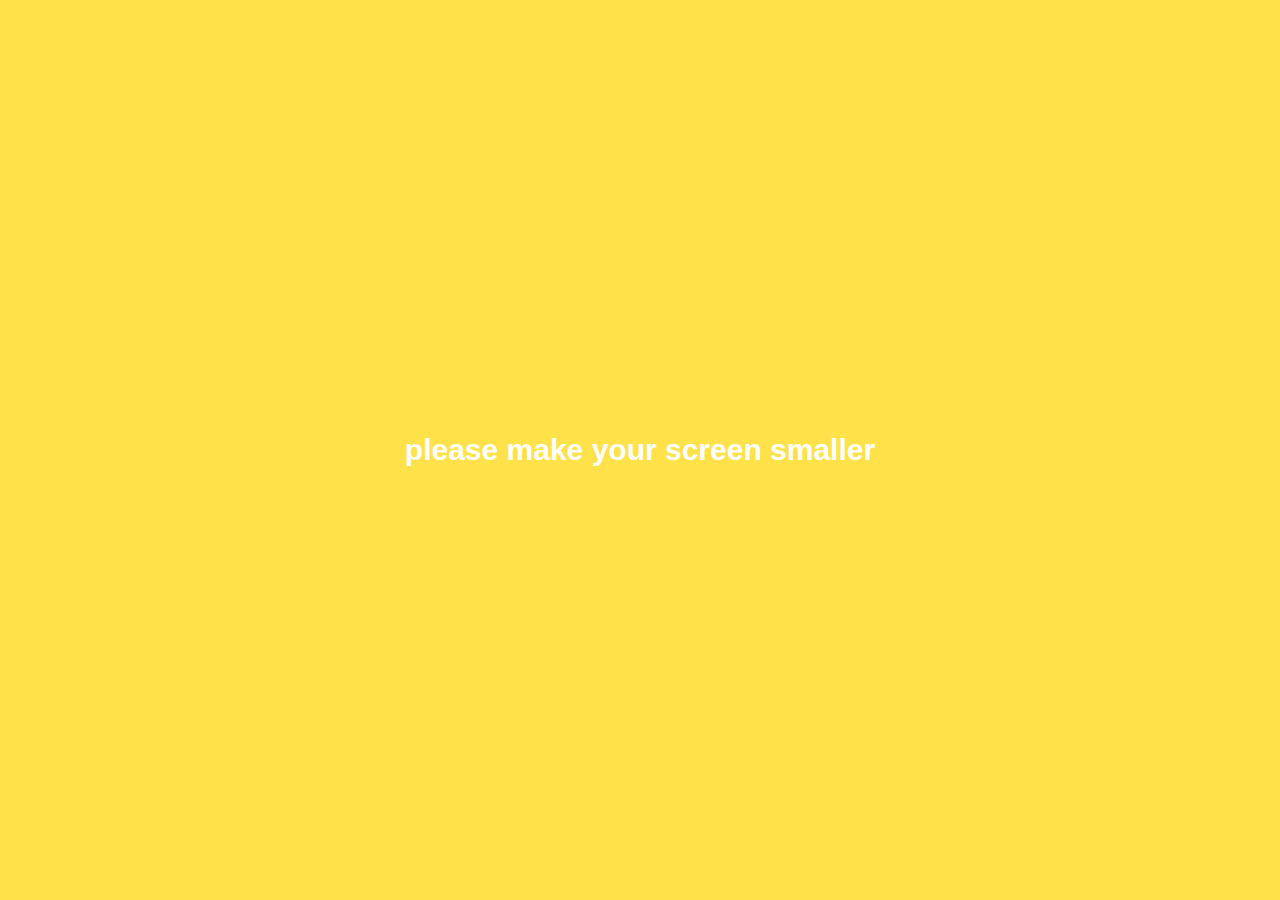
<file: index.html>
<!DOCTYPE html>
<html lang="en">
  <head>
    <meta charset="UTF-8" />
    <meta name="viewport" content="width=device-width, initial-scale=1.0" />
    <meta http-equiv="X-UA-Compatible" content="ie=edge" />
    <link
      rel="stylesheet"
      href="https://use.fontawesome.com/releases/v5.7.2/css/all.css"
      integrity="sha384-fnmOCqbTlWIlj8LyTjo7mOUStjsKC4pOpQbqyi7RrhN7udi9RwhKkMHpvLbHG9Sr"
      crossorigin="anonymous"
    />
    <title>Friends</title>
    <link rel="stylesheet" href="css/style.css" />
  </head>
  <body>
    <header class="top-header">
      <div class="header__top">
        <div class="header__column">
          <i class="fas fa-fighter-jet"></i> <i class="fas fa-wifi"></i>
        </div>
        <div class="header__column header__clock">
          <span class="header__time">18:38</span>
        </div>
        <div class="header__column">
          <i class="fas fa-moon"></i> <i class="fab fa-bluetooth"></i>
          <span class="header__battery"
            >66% <i class="fas fa-battery-three-quarters"></i
          ></span>
        </div>
      </div>
      <div class="header__bottom">
        <div class="header__column">
          <span class="header__text">Manage</span>
        </div>
        <div class="header__column">
          <span class="header__text"
            >Friends<span class="header__number">1</span></span
          >
        </div>
        <div class="header__column"><i class="fas fa-cog"></i></div>
      </div>
    </header>
    <main class="friends">
      <div class="search-bar">
        <i class="fas fa-search"></i>
        <input type="text" placeholder="Find friends, chats, Plus Friends" />
      </div>
      <section class="friends-section">
        <header class="friends-section-header">
          <h6 class="friends-section-title">My Profile</h6>
        </header>
        <div class="friends-section-rows">
          <div class="friends-section-row">
            <img src="images/avatar.jpg" alt="" />
            <a href="profile.html" class="friends-section-name">Nicolas </a>
          </div>
          <div class="friends-section-row">
            <img src="images/path.png" alt="" />
            <span class="friends-section-name">Friends' Names Display</span>
          </div>
        </div>
      </section>
      <section class="friends-section">
        <header class="friends-section-header">
          <h6 class="friends-section-title">Friends</h6>
        </header>
        <div class="friends-section-rows">
          <div class="friends-section-row with-tagline">
            <div class="friends-section-column">
              <img src="images/kakao story.png" alt="" />
              <span class="friends-section-name">LYNN</span>
            </div>
            <span class="friends-section-tagline"
              >Life is short. so live your life.
            </span>
          </div>
        </div>
      </section>
    </main>
    <nav class="tap-bar">
      <a href="index.html" class="tap-bar-tab tap-bar-tap-selected">
        <i class="fas fa-user"></i> <span class="tap-bar-title">Friends</span>
      </a>
      <a href="chats.html" class="tap-bar-tab">
        <i class="fas fa-comment"></i> <span class="tap-bar-title">Chats</span>
      </a>
      <a href="find.html" class="tap-bar-tab">
        <i class="fas fa-search"></i> <span class="tap-bar-title">Find</span>
      </a>
      <a href="more.html" class="tap-bar-tab">
        <i class="fas fa-ellipsis-h"></i>
        <span class="tap-bar-title">More</span>
      </a>
    </nav>
    <div class="bigscreentext">
      <span>please make your screen smaller</span>
    </div>
    <script src="js/clock.js"></script>
  </body>
</html>
</file>
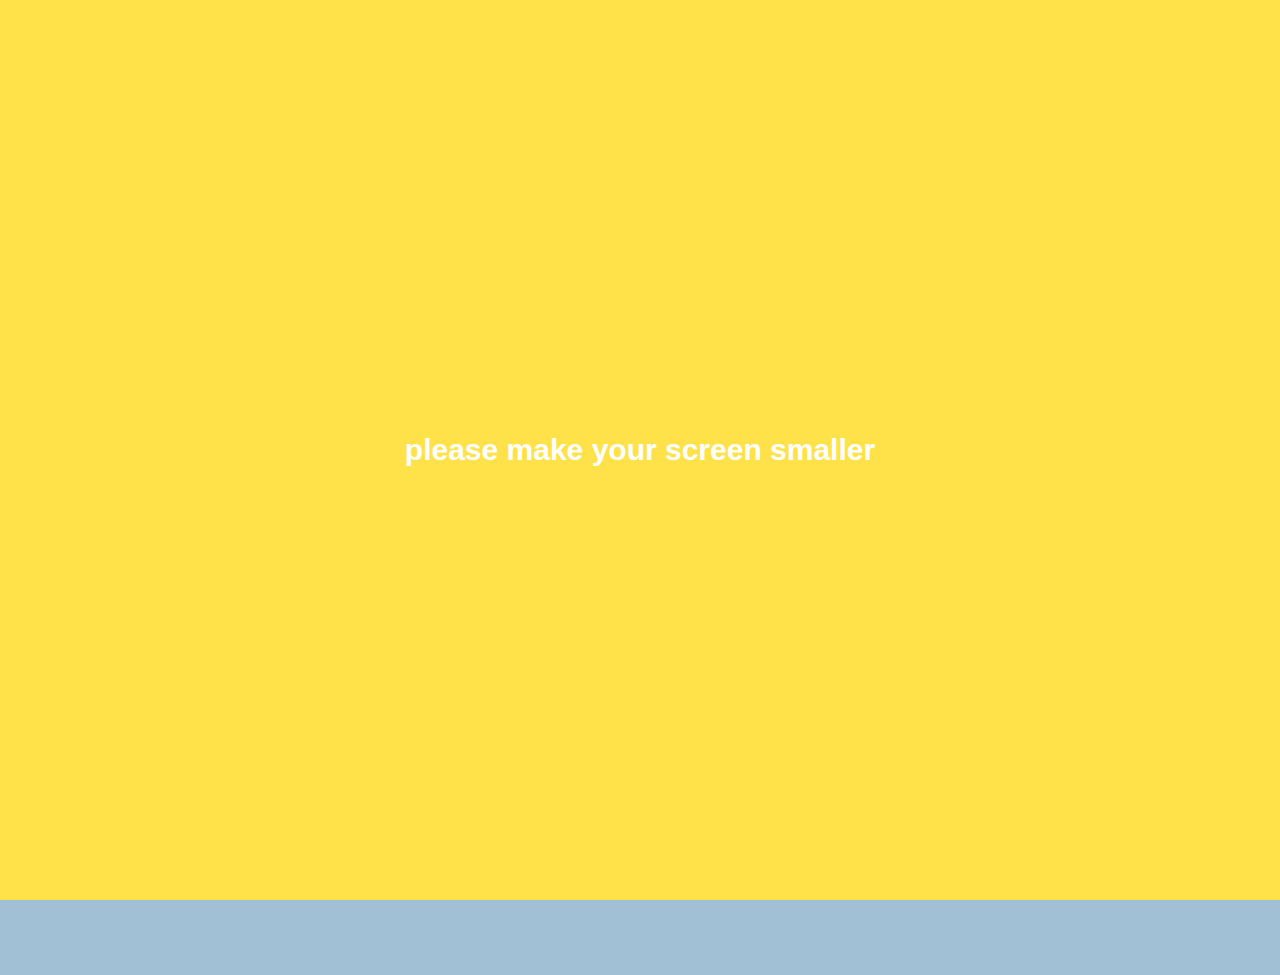
<file: chat.html>
<!DOCTYPE html>
<html lang="en">
  <head>
    <meta charset="UTF-8" />
    <meta name="viewport" content="width=device-width, initial-scale=1.0" />
    <meta http-equiv="X-UA-Compatible" content="ie=edge" />
    <link
      rel="stylesheet"
      href="https://use.fontawesome.com/releases/v5.7.2/css/all.css"
      integrity="sha384-fnmOCqbTlWIlj8LyTjo7mOUStjsKC4pOpQbqyi7RrhN7udi9RwhKkMHpvLbHG9Sr"
      crossorigin="anonymous"
    />
    <title>Chat</title>
    <link rel="stylesheet" href="css/style.css" />
  </head>
  <body class="body-chat">
    <header class="top-header chat-header">
      <div class="header__top">
        <div class="header__column">
          <i class="fas fa-fighter-jet"></i> <i class="fas fa-wifi"></i>
        </div>
        <div class="header__column">
          <span class="header__time">18:38</span>
        </div>
        <div class="header__column">
          <i class="fas fa-moon"></i> <i class="fab fa-bluetooth"></i>
          <span class="header__battery"
            >66% <i class="fas fa-battery-three-quarters"></i
          ></span>
        </div>
      </div>
      <div class="header__bottom">
        <div class="header__column">
          <a href="chats.html"> <i class="fas fa-chevron-left fa-lg"></i></a>
        </div>
        <div class="header__column"><span class="header__text">LYNN</span></div>
        <div class="header__column">
          <i class="fas fa-search"></i> <i class="fas fa-bars"></i>
        </div>
      </div>
    </header>
    <main class="chat">
      <div class="date-divider">
        <span class="date-divider-text">Wednesday, August 2, 2017</span>
      </div>
      <div class="chat-message chat-message--from-me">
        <span class="chat-message-time">17:55</span>
        <span class="chat-message-body">Hello! This is a last message.</span>
      </div>
      <div class="chat-message chat-message--to-me">
        <img src="images/avatar.jpg" class="chat-message-avatar" />
        <div class="chat-message-center">
          <h3 class="chat-message-username">LYNN</h3>
          <span class="chat-message-body">And this is an answer</span>
        </div>
        <span class="chat-message-time">19:30</span>
      </div>
    </main>
    <div class="type-message">
      <i class="fas fa-plus fa-lg"></i>
      <div class="type-message-input">
        <input type="text" /> <i class="far fa-smile fa-lg"></i>
        <span class="record-message">
          <i class="fas fa-microphone fa-lg"></i>
        </span>
      </div>
    </div>
    <div class="bigscreentext">
      <span>please make your screen smaller</span>
    </div>
  </body>
</html>
</file>
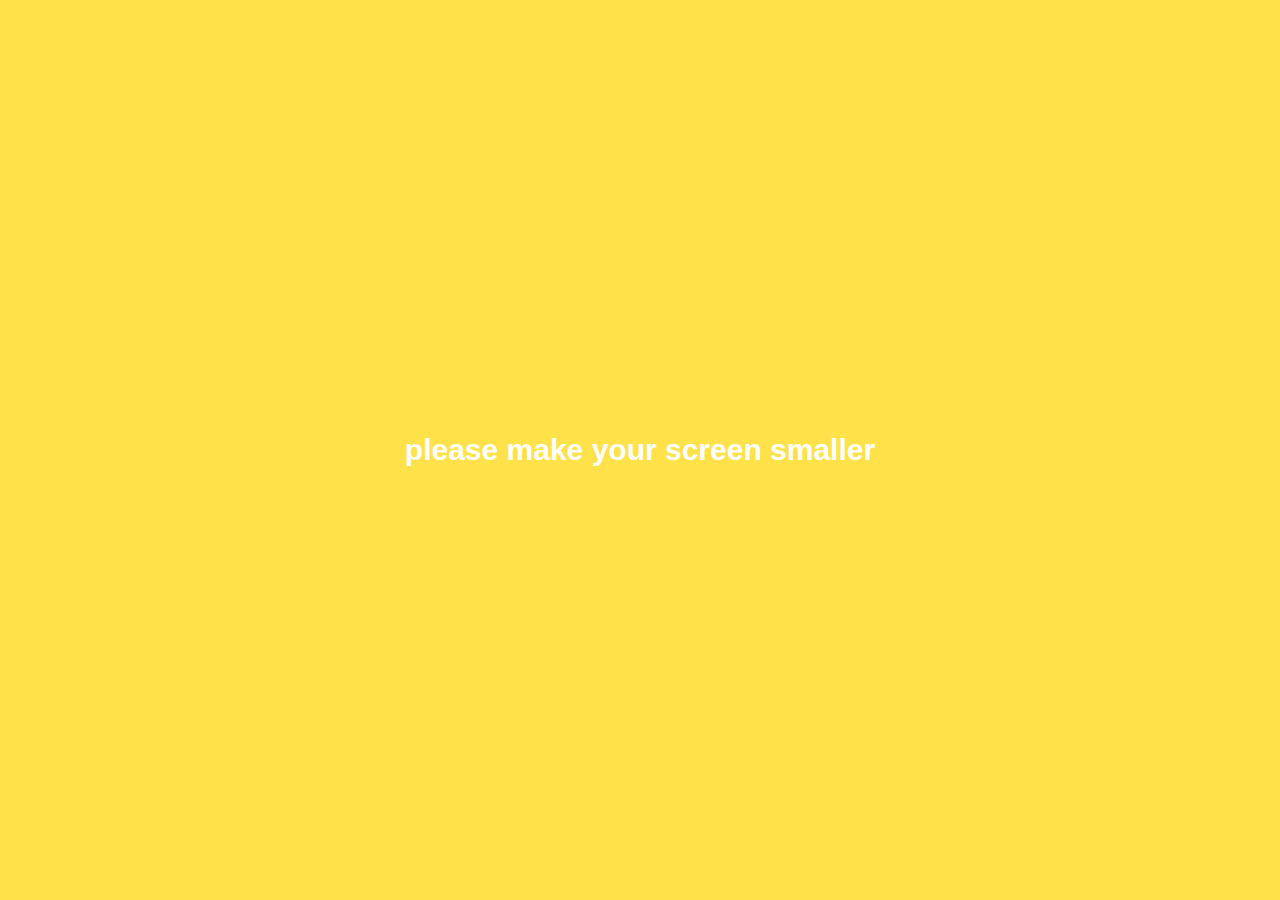
<file: chats.html>
<!DOCTYPE html>
<html lang="en">
  <head>
    <meta charset="UTF-8" />
    <meta name="viewport" content="width=device-width, initial-scale=1.0" />
    <meta http-equiv="X-UA-Compatible" content="ie=edge" />
    <link
      rel="stylesheet"
      href="https://use.fontawesome.com/releases/v5.7.2/css/all.css"
      integrity="sha384-fnmOCqbTlWIlj8LyTjo7mOUStjsKC4pOpQbqyi7RrhN7udi9RwhKkMHpvLbHG9Sr"
      crossorigin="anonymous"
    />
    <title>Chats</title>
    <link rel="stylesheet" href="css/style.css" />
  </head>
  <body>
    <header class="top-header">
      <div class="header__top">
        <div class="header__column">
          <i class="fas fa-fighter-jet"></i> <i class="fas fa-wifi"></i>
        </div>
        <div class="header__column">
          <span class="header__time">18:38</span>
        </div>
        <div class="header__column">
          <i class="fas fa-moon"></i> <i class="fab fa-bluetooth"></i>
          <span class="header__battery"
            >66% <i class="fas fa-battery-three-quarters"></i
          ></span>
        </div>
      </div>
      <div class="header__bottom">
        <div class="header__column"><span class="header__text">Edit</span></div>
        <div class="header__column">
          <span class="header__text"
            >Chats<i class="fas fa-caret-down"></i
          ></span>
        </div>
        <div class="header__column"></div>
      </div>
    </header>
    <main class="chats">
      <div class="search-bar">
        <i class="fas fa-search"></i>
        <input type="text" placeholder="Find friends, chats, Plus Friends" />
      </div>
      <ul class="chats-list">
        <li class="chats-chat">
          <a href="chat.html">
            <div class="chats-content">
              <img src="images/avatar.jpg" />
              <div class="chats-preview">
                <h3 class="chats_user">LYNN</h3>
                <span class="chats-last-message"
                  >Hello! This is a last message.</span
                >
              </div>
            </div>
            <span class="chats-date-time">15:55</span>
          </a>
        </li>
        <li class="chats-chat">
          <a href="chat.html">
            <div class="chats-content">
              <img src="images/avatar.jpg" />
              <div class="chats-preview">
                <h3 class="chats_user">KakaoTalk</h3>
                <span class="chats-last-message"
                  >[KakaoTalk PC] You logged into KakaoTalk PC from the pc</span
                >
              </div>
            </div>
            <span class="chats-date-time">Jul 29</span>
          </a>
        </li>
      </ul>
      <div class="chats-btn"><i class="fas fa-comment"></i></div>
    </main>
    <nav class="tap-bar">
      <a href="index.html" class="tap-bar-tab">
        <i class="fas fa-user"></i> <span class="tap-bar-title">Friends</span>
      </a>
      <a href="chats.html" class="tap-bar-tab tap-bar-tap-selected">
        <i class="fas fa-comment"></i> <span class="tap-bar-title">Chats</span>
      </a>
      <a href="find.html" class="tap-bar-tab">
        <i class="fas fa-search"></i> <span class="tap-bar-title">Find</span>
      </a>
      <a href="more.html" class="tap-bar-tab">
        <i class="fas fa-ellipsis-h"></i>
        <span class="tap-bar-title">More</span>
      </a>
    </nav>
    <div class="bigscreentext">
      <span>please make your screen smaller</span>
    </div>
  </body>
</html>
</file>
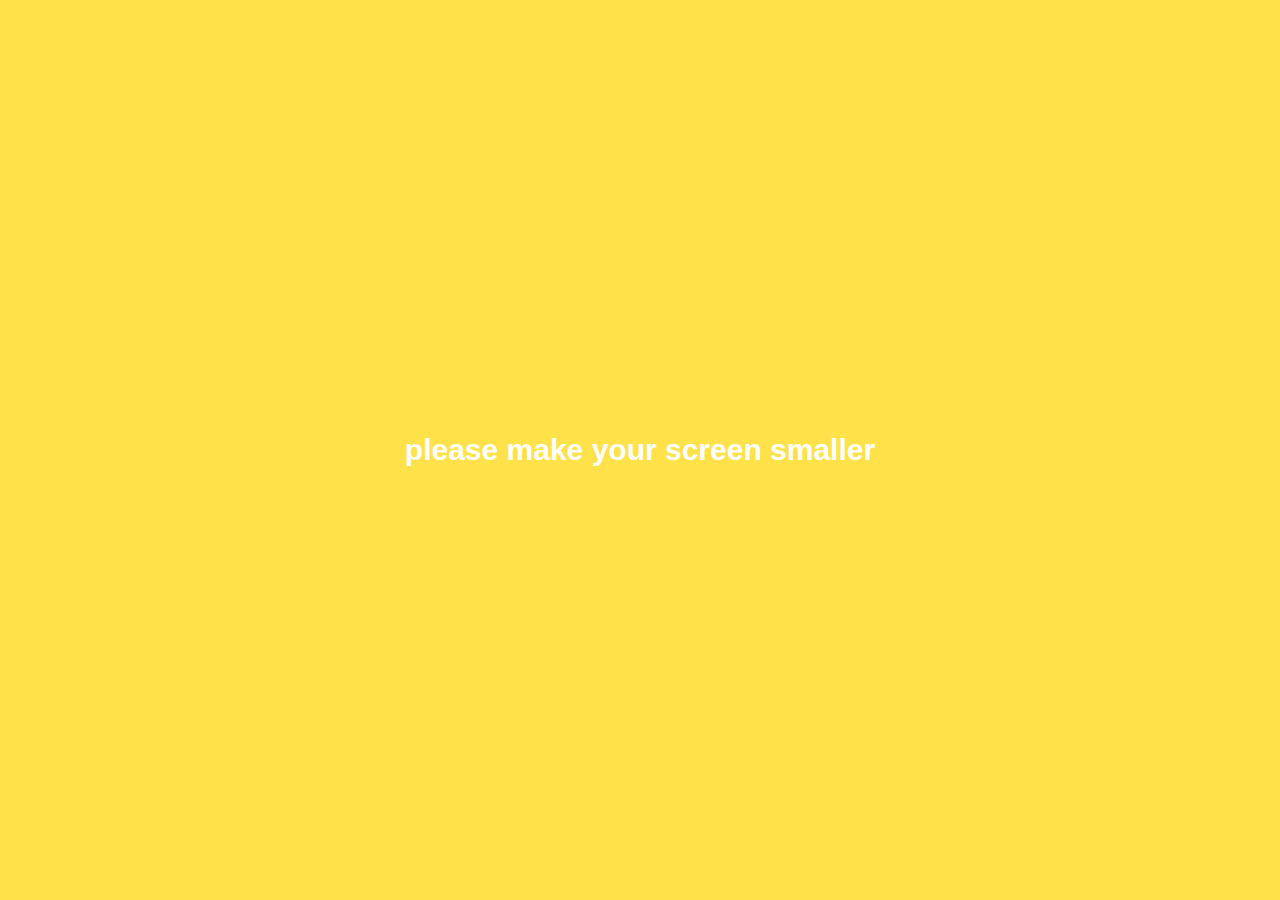
<file: find.html>
<!DOCTYPE html>
<html lang="en">
  <head>
    <meta charset="UTF-8" />
    <meta name="viewport" content="width=device-width, initial-scale=1.0" />
    <meta http-equiv="X-UA-Compatible" content="ie=edge" />
    <link
      rel="stylesheet"
      href="https://use.fontawesome.com/releases/v5.7.2/css/all.css"
      integrity="sha384-fnmOCqbTlWIlj8LyTjo7mOUStjsKC4pOpQbqyi7RrhN7udi9RwhKkMHpvLbHG9Sr"
      crossorigin="anonymous"
    />
    <title>Find</title>
    <link rel="stylesheet" href="css/style.css" />
  </head>
  <body>
    <header class="top-header">
      <div class="header__top">
        <div class="header__column">
          <i class="fas fa-fighter-jet"></i> <i class="fas fa-wifi"></i>
        </div>
        <div class="header__column">
          <span class="header__time">18:38</span>
        </div>
        <div class="header__column">
          <i class="fas fa-moon"></i> <i class="fab fa-bluetooth"></i>
          <span class="header__battery"
            >66% <i class="fas fa-battery-three-quarters"></i
          ></span>
        </div>
      </div>
      <div class="header__bottom">
        <div class="header__column"><span class="header__text">Edit</span></div>
        <div class="header__column"><span class="header__text">Find</span></div>
        <div class="header__column"></div>
      </div>
    </header>
    <main class="find">
      <section class="find-options">
        <div class="find-option">
          <i class="fas fa-address-book fa-lg"></i>
          <span class="find-option-title">Find</span>
        </div>
        <div class="find-option">
          <i class="fas fa-qrcode fa-lg"></i>
          <span class="find-option-title">QR Code</span>
        </div>
        <div class="find-option">
          <i class="fas fa-mobile-alt fa-lg"></i>
          <span class="find-option-title">Shake</span>
        </div>
        <div class="find-option">
          <i class="far fa-envelope fa-lg"></i>
          <span class="find-option-title">Invite via SMS</span>
        </div>
      </section>
      <section class="find-recommended">
        <header><h6 class="recommended-title">Recommended Friends</h6></header>
        <div class="recommended-none">
          <span class="recommended-text">You have no recommended friends</span>
        </div>
      </section>
    </main>
    <nav class="tap-bar">
      <a href="index.html" class="tap-bar-tab">
        <i class="fas fa-user"></i> <span class="tap-bar-title">Friends</span>
      </a>
      <a href="chats.html" class="tap-bar-tab">
        <i class="fas fa-comment"></i> <span class="tap-bar-title">Chats</span>
      </a>
      <a href="find.html" class="tap-bar-tab tap-bar-tap-selected">
        <i class="fas fa-search"></i> <span class="tap-bar-title">Find</span>
      </a>
      <a href="more.html" class="tap-bar-tab">
        <i class="fas fa-ellipsis-h"></i>
        <span class="tap-bar-title">More</span>
      </a>
    </nav>
    <div class="bigscreentext">
      <span>please make your screen smaller</span>
    </div>
  </body>
</html>
</file>
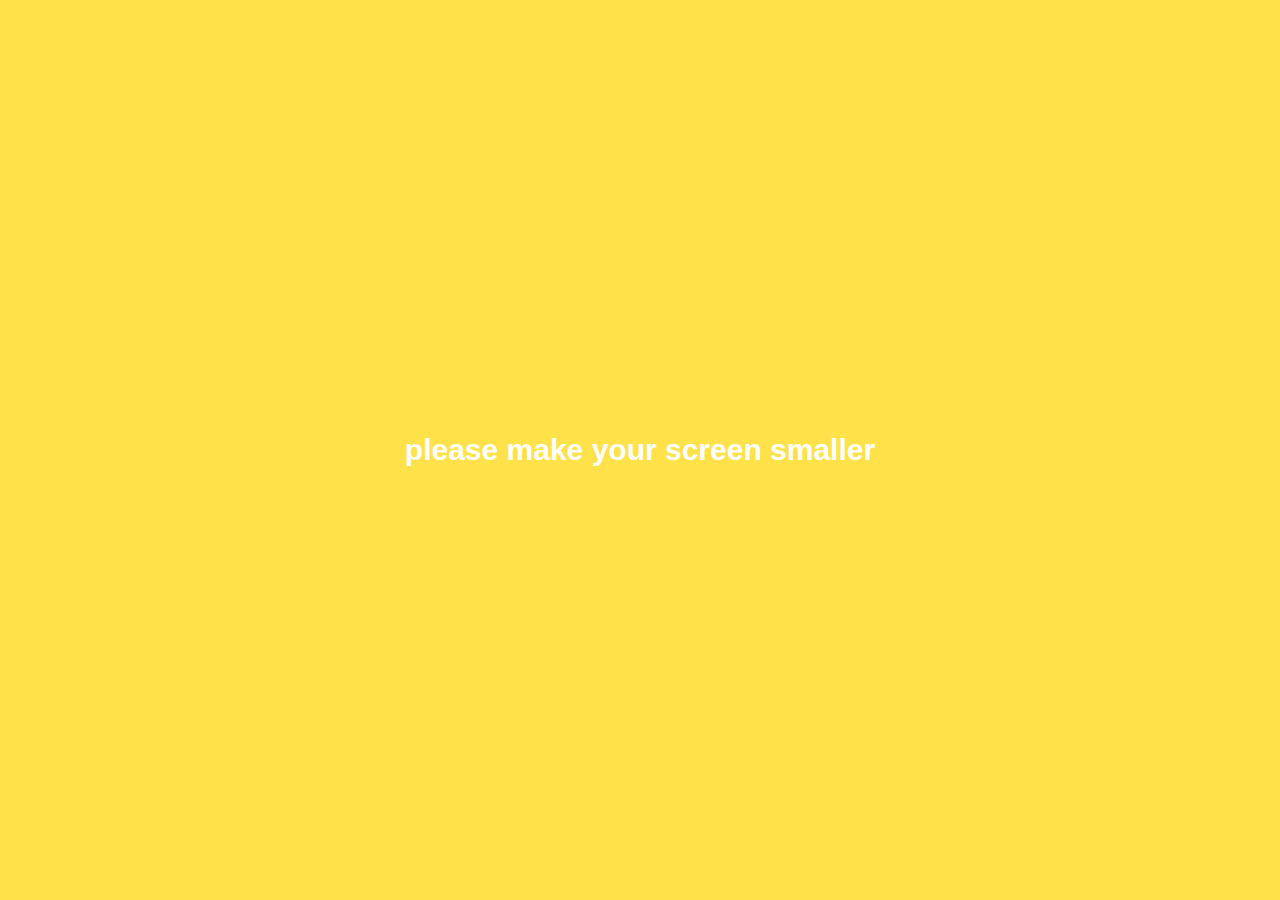
<file: more.html>
<!DOCTYPE html>
<html lang="en">
  <head>
    <meta charset="UTF-8" />
    <meta name="viewport" content="width=device-width, initial-scale=1.0" />
    <meta http-equiv="X-UA-Compatible" content="ie=edge" />
    <link
      rel="stylesheet"
      href="https://use.fontawesome.com/releases/v5.7.2/css/all.css"
      integrity="sha384-fnmOCqbTlWIlj8LyTjo7mOUStjsKC4pOpQbqyi7RrhN7udi9RwhKkMHpvLbHG9Sr"
      crossorigin="anonymous"
    />
    <title>More</title>
    <link rel="stylesheet" href="css/style.css" />
  </head>
  <body>
    <header class="top-header">
      <div class="header__top">
        <div class="header__column">
          <i class="fas fa-fighter-jet"></i> <i class="fas fa-wifi"></i>
        </div>
        <div class="header__column">
          <span class="header__time">18:38</span>
        </div>
        <div class="header__column">
          <i class="fas fa-moon"></i> <i class="fab fa-bluetooth"></i>
          <span class="header__battery"
            >66% <i class="fas fa-battery-three-quarters"></i
          ></span>
        </div>
      </div>
      <div class="header__bottom">
        <div class="header__column"></div>
        <div class="header__column"><span class="header__text">More</span></div>
        <div class="header__column"><i class="fas fa-cog fa-lg"></i></div>
      </div>
    </header>
    <main class="more">
      <header class="more-header">
        <div class="more-header-column">
          <img src="images/avatar.jpg" />
          <div class="more-header-info">
            <h3 class="more-header-title">Nicolas</h3>
            <span class="more-header-subtitle">itnicolasme@gmail.com</span>
          </div>
        </div>
        <i class="far fa-comment-dots fa-2x"></i>
      </header>
      <section class="more-options">
        <div class="more-option">
          <i class="far fa-smile fa-2x"></i>
          <span class="more-option-title">Emoticons</span>
        </div>
        <div class="more-option">
          <i class="fas fa-paint-brush fa-2x"></i>
          <span class="more-option-title">Themes</span>
        </div>
        <div class="more-option">
          <i class="far fa-hand-peace fa-2x"></i>
          <span class="more-option-title">Plus Friend</span>
        </div>
        <div class="more-option">
          <i class="far fa-user-circle fa-2x"></i>
          <span class="more-option-title">Account</span>
        </div>
      </section>
      <section class="more-plus-friends">
        <header class="plus-friends-header">
          <h2 class="plus-friends-title">Plus Friends</h2>
          <span class="plus-friends-learn-more"
            ><i class="fas fa-info-circle"></i> Learn More</span
          >
        </header>
        <div class="plus-friends-items">
          <div class="plus-friends-item">
            <i class="fas fa-utensils"></i>
            <span class="plus-friends-item-title">Order</span>
          </div>
          <div class="plus-friends-item">
            <i class="fas fa-home"></i>
            <span class="plus-friends-item-title">Store</span>
          </div>
          <div class="plus-friends-item">
            <i class="fas fa-tv"></i>
            <span class="plus-friends-item-title">TV Channel/Radio</span>
          </div>
          <div class="plus-friends-item">
            <i class="fas fa-pencil-alt"></i>
            <span class="plus-friends-item-title">Creation</span>
          </div>
          <div class="plus-friends-item">
            <i class="fas fa-graduation-cap"></i>
            <span class="plus-friends-item-title">Education</span>
          </div>
          <div class="plus-friends-item">
            <i class="fas fa-university"></i>
            <span class="plus-friends-item-title">Politics/Society</span>
          </div>
          <div class="plus-friends-item">
            <i class="fas fa-won-sign"></i>
            <span class="plus-friends-item-title">Finance</span>
          </div>
          <div class="plus-friends-item">
            <i class="fas fa-video"></i>
            <span class="plus-friends-item-title">Movies/Music</span>
          </div>
        </div>
      </section>
      <section class="more-links">
        <div class="more-link">
          <img src="images/kakao story.png" alt="" class="more-option-image" />
          <span class="more-link-title">Kakao Story</span>
        </div>
        <div class="more-link">
          <img src="images/path.png" alt="" class="more-link-image" />
          <span class="more-link-title">Path</span>
        </div>
        <div class="more-link">
          <img src="images/kakao friends.png" alt="" class="more-link-image" />
          <span class="more-link-title">kakao friends</span>
        </div>
      </section>
    </main>
    <nav class="tap-bar">
      <a href="index.html" class="tap-bar-tab">
        <i class="fas fa-user"></i> <span class="tap-bar-title">Friends</span>
      </a>
      <a href="chats.html" class="tap-bar-tab">
        <i class="fas fa-comment"></i> <span class="tap-bar-title">Chats</span>
      </a>
      <a href="find.html" class="tap-bar-tab">
        <i class="fas fa-search"></i> <span class="tap-bar-title">Find</span>
      </a>
      <a href="more.html" class="tap-bar-tab tap-bar-tap-selected">
        <i class="fas fa-ellipsis-h"></i>
        <span class="tap-bar-title">More</span>
      </a>
    </nav>
    <div class="bigscreentext">
      <span>please make your screen smaller</span>
    </div>
  </body>
</html>
</file>
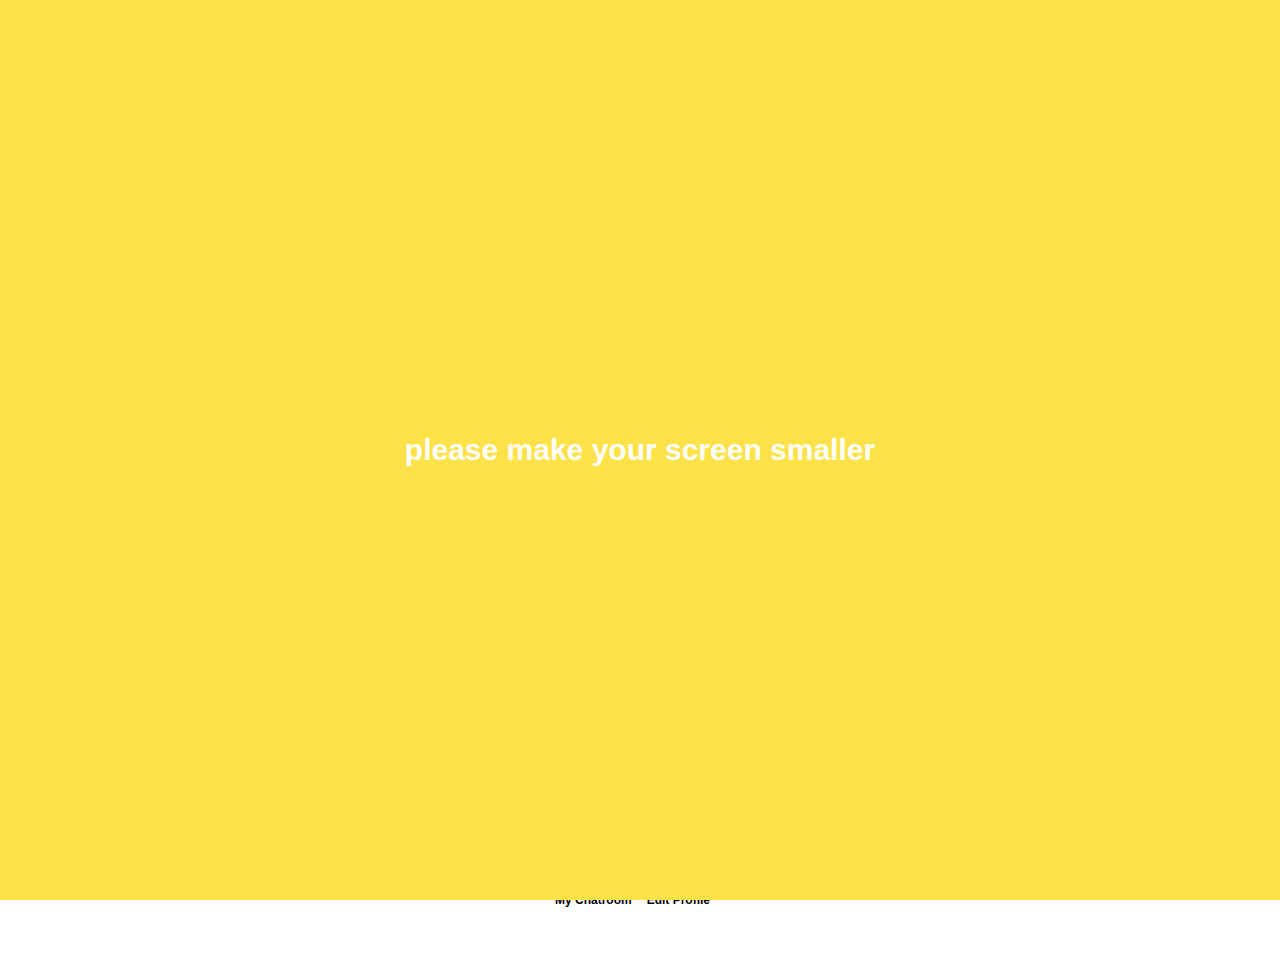
<file: profile.html>
<!DOCTYPE html>
<html lang="en">
  <head>
    <meta charset="UTF-8" />
    <meta name="viewport" content="width=device-width, initial-scale=1.0" />
    <meta http-equiv="X-UA-Compatible" content="ie=edge" />
    <link
      rel="stylesheet"
      href="https://use.fontawesome.com/releases/v5.7.2/css/all.css"
      integrity="sha384-fnmOCqbTlWIlj8LyTjo7mOUStjsKC4pOpQbqyi7RrhN7udi9RwhKkMHpvLbHG9Sr"
      crossorigin="anonymous"
    />
    <title>Profile</title>
    <link rel="stylesheet" href="css/style.css" />
  </head>
  <body>
    <header class="top-header top-header-transparent">
      <div class="header__top">
        <div class="header__column">
          <i class="fas fa-fighter-jet"></i> <i class="fas fa-wifi"></i>
        </div>
        <div class="header__column">
          <span class="header__time">18:38</span>
        </div>
        <div class="header__column">
          <i class="fas fa-moon"></i> <i class="fab fa-bluetooth"></i>
          <span class="header__battery"
            >66% <i class="fas fa-battery-three-quarters"></i>
          </span>
        </div>
      </div>
      <div class="header__bottom">
        <div class="header__column">
          <a href="index.html"><i class="fas fa-times fa-lg"></i></a>
        </div>
        <div class="header__column"></div>
        <div class="header__column"><i class="fas fa-user fa-lg"></i></div>
      </div>
    </header>
    <main class="profile">
      <header class="profile-header">
        <div class="profile-header-container">
          <img src="images/avatar.jpg" alt="" />
          <h3 class="profile-header-title">Nicolas</h3>
        </div>
      </header>
      <div class="profile-container">
        <input type="text" placeholder="itnicolasme@gmail.com" />
        <div class="profile-actions">
          <div class="profile-action">
            <span class="profile-action-circle">
              <i class="fas fa-comment fa-lg"></i>
            </span>
            <span class="profile-action-title">My Chatroom</span>
          </div>
          <div class="profile-action">
            <span class="profile-action-circle">
              <i class="fas fa-pencil-alt fa-lg"></i>
            </span>
            <span class="profile-action-title">Edit Profile</span>
          </div>
        </div>
      </div>
    </main>
    <div class="bigscreentext">
      <span>please make your screen smaller</span>
    </div>
  </body>
</html>
</file>
<file: css/style.css>
@import url(@importurl("https://fonts.googleapis.com/css?family=Open+Sans:400,600"));
@import "reset.css";
@import "globals.css";
@import "header.css";
@import "navigation.css";
@import "search-bar.css";
@import "friends.css";
@import "chats.css";
@import "find.css";
@import "more.css";
@import "profile.css";
@import "chat.css";
@import "bigscreen.css";
@import "mobile.css";
</file>
